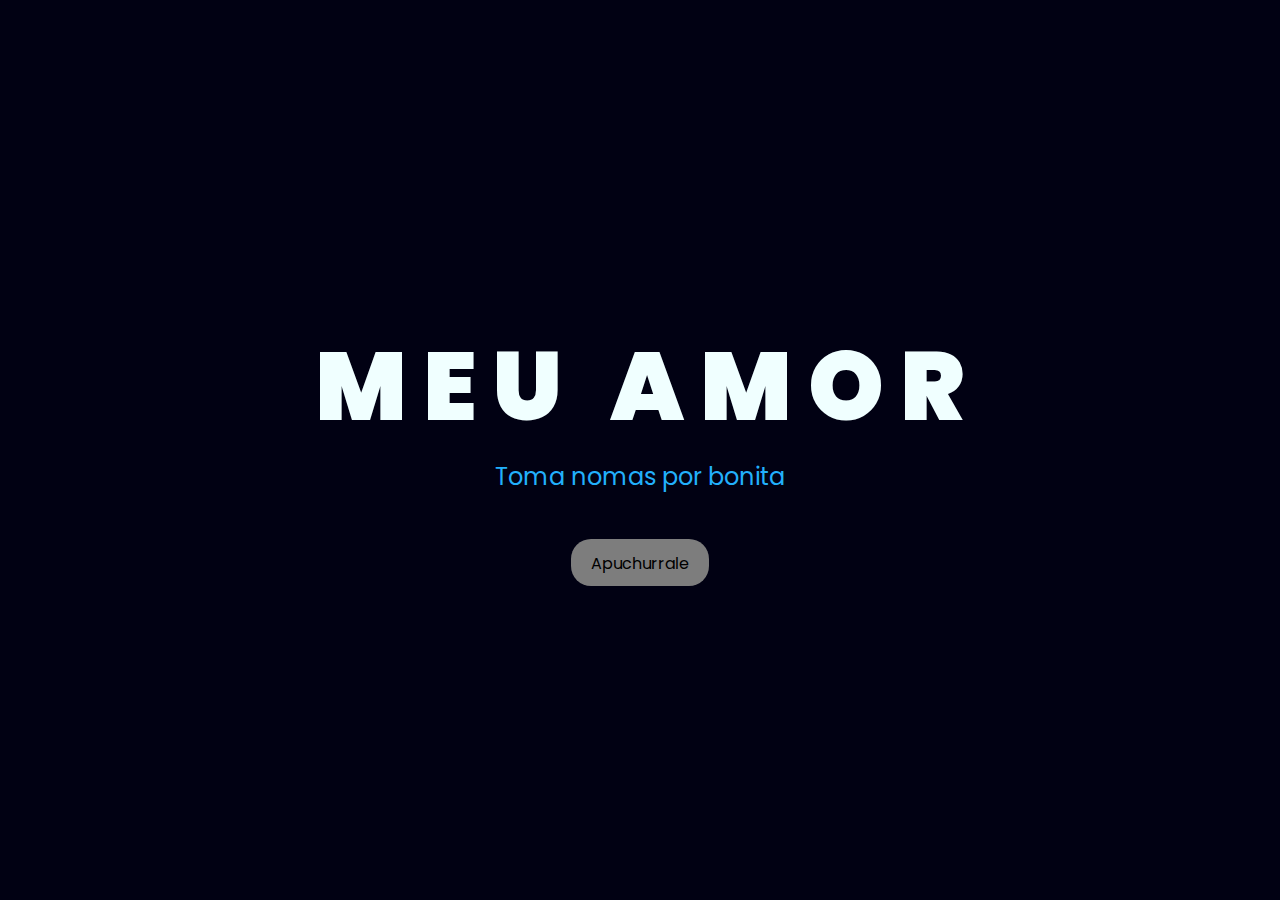
<file: index.html>
<!DOCTYPE html>
<html lang="en">
<head>
    <meta charset="UTF-8">
    <meta http-equiv="X-UA-Compatible" content="IE=edge">
    <meta name="viewport" content="width=device-width, initial-scale=1.0">
    <link rel="stylesheet" href="css/style.css">
    <link rel="icon" href="img/flowers.png" type="image/x-icon">
    <title></title>
</head>
<body>
    <div class="greetings">

        <span>M</span>
        <span>E</span>
        <span>U</span>
        &nbsp;
        <span>A</span>
        <span>M</span>
        <span>O</span>
        <span>R</span>
    </div>
    <div class="description">
        <span>Toma nomas por bonita</span>
    </div>
    &nbsp;
    <div class="button">
        <button>
            <a href="FLORES.html">Apuchurrale</a>
        </button>
    </div>
</body>
</html>
</file>
<file: css/style.css>
@import url('https://fonts.googleapis.com/css2?family=Poppins:ital,wght@0,500;1,900&display=swap');
*{
    font-family: 'Poppins',cursive;
}
*,
*::after,
*::before {
  padding: 0;
  margin: 0;
  box-sizing: border-box;
}
:root {
    --dark-color: #010113;
}
body{
    color: azure;
    width: 100%;
    height: 100vh;
    display: flex;
    flex-direction: column;
    align-items: center;
    justify-content: center;
    background-color: var(--dark-color);
    overflow: hidden;
  perspective: 1000px;
}

.greetings{
    font-size: 6rem;
    font-weight: 900;
}
.greetings > span{
    animation: glow 2.5s ease-in-out infinite;
}
@keyframes glow{
    0%, 100%{
        color: #ffffff;
        text-shadow: 0 0 12px #1990f9, 0 0 50px #1990f9, 0 0 100px #1990f9;
    }
    10%, 90%{
        color: #939393;
        text-shadow: none;
    }
}
.greetings > span:nth-child(2){
    animation-delay: .2s ;
}
.greetings > span:nth-child(3){
    animation-delay: .4s ;
}
.greetings > span:nth-child(4){
    animation-delay: .6s;
}
.greetings > span:nth-child(5){
    animation-delay: .8s;
}

.description{
    font-size: 1.5rem;
    margin-bottom: 20px;
}

.button a{
    text-decoration: none;
    font-size: 1rem;
    color: #111;
}

@media screen and (max-width:574px){
    .greetings{
        display: block;
        font-size: 3rem;
        font-weight: 500;
        text-align: center;
    }
    .description{
        font-size: 1rem;
    }
    
    .button a{
        font-size: .5rem;
    }
}

.description{
    color: #22b0fc;
}

/* Estilo para el botón */
.button button {
    background-color: rgb(125, 125, 125); /* Fondo amarillo */
    border: none; /* Sin bordes */
    padding: 10px 20px; /* Ajusta el relleno según tu preferencia */
    font-size: 18px; /* Tamaño de fuente */
    cursor: pointer;
    position: relative; /* Necesario para el resplandor */
    border-radius: 20px; /* Esquinas redondeadas */
    transition: background-color 0.3s ease-in-out; /* Transición suave para el color de fondo */
  }
  
  /* Estilo para el enlace dentro del botón */
  .button button a {
    text-decoration: none; /* Elimina el subrayado del enlace */
    color: inherit; /* Hereda el color del texto del botón */
  }
  
  /* Efecto de resplandor al pasar el cursor sobre el botón */
  .button button:hover {
    background-color: orange; /* Cambia el color de fondo al pasar el mouse a naranja */
    box-shadow: 0 0 10px yellow, 0 0 20px yellow, 0 0 30px yellow; /* Efecto de resplandor amarillo */
  }
</file>
